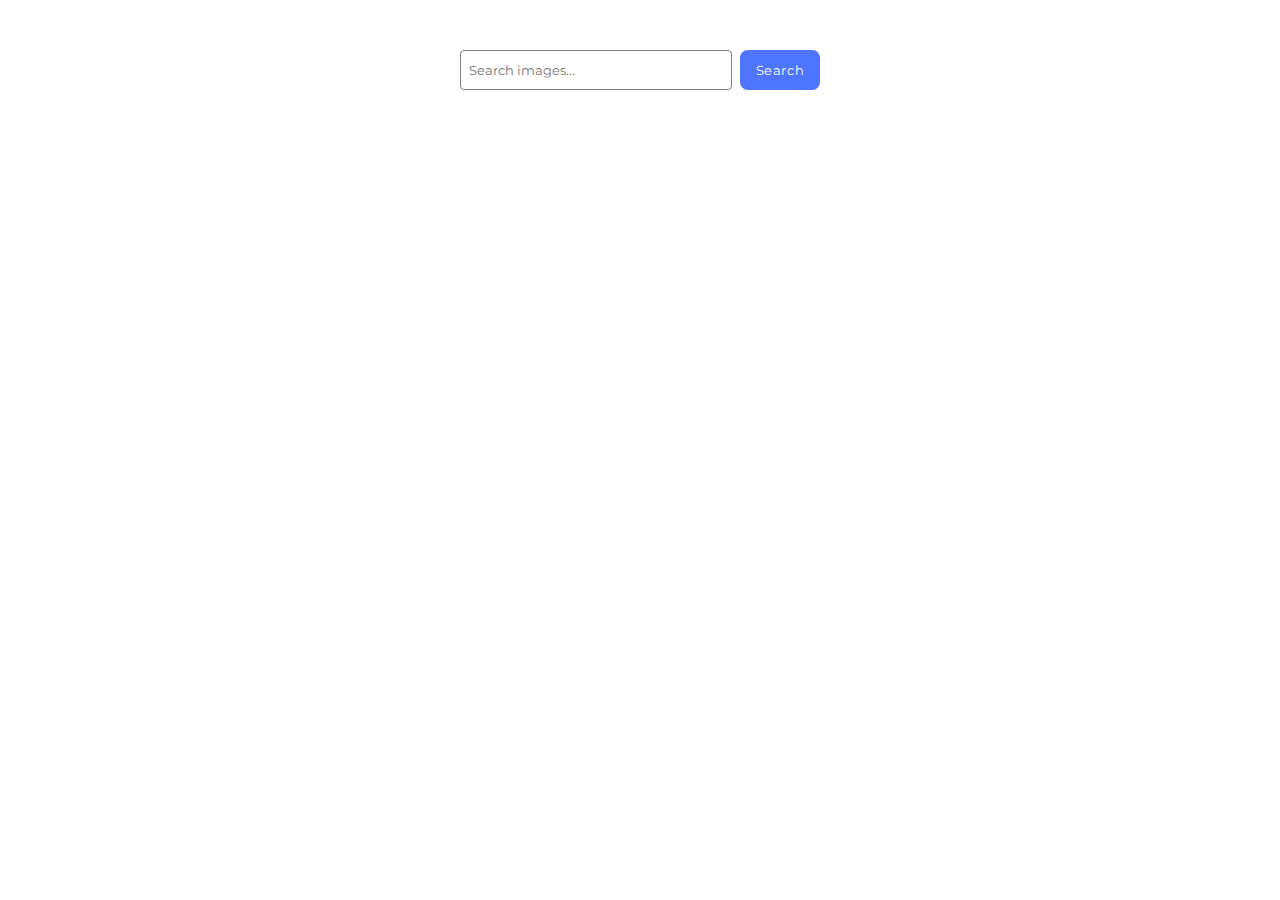
<file: src/index.html>
<!DOCTYPE html>
<html lang="en">
  <head>
    <meta charset="UTF-8" />
    <link rel="icon" type="image/svg+xml" href="/favicon.svg" />
    <meta name="viewport" content="width=device-width, initial-scale=1.0" />
    <title>Vanilla App Template</title>
    <link
      href="https://fonts.googleapis.com/css2?family=Montserrat&display=swap"
      rel="stylesheet"
    />
    <link rel="stylesheet" href="./css/styles.css" />
  </head>
  <body>
    <form class="form">
      <label>
        <input
          type="text"
          name="search-text"
          placeholder="Search images..."
          required
        />
      </label>
      <button type="submit">Search</button>
    </form>
    <span id="loader" class="loader hide">Loading images, please wait...</span>
    <ul class="gallery"></ul>
    <button id="more" class="hide">Load more</button>
    <script type="module" src="./main.js"></script>
  </body>
</html>
</file>
<file: src/css/styles.css>
@import url('./my-css.css');
</file>
